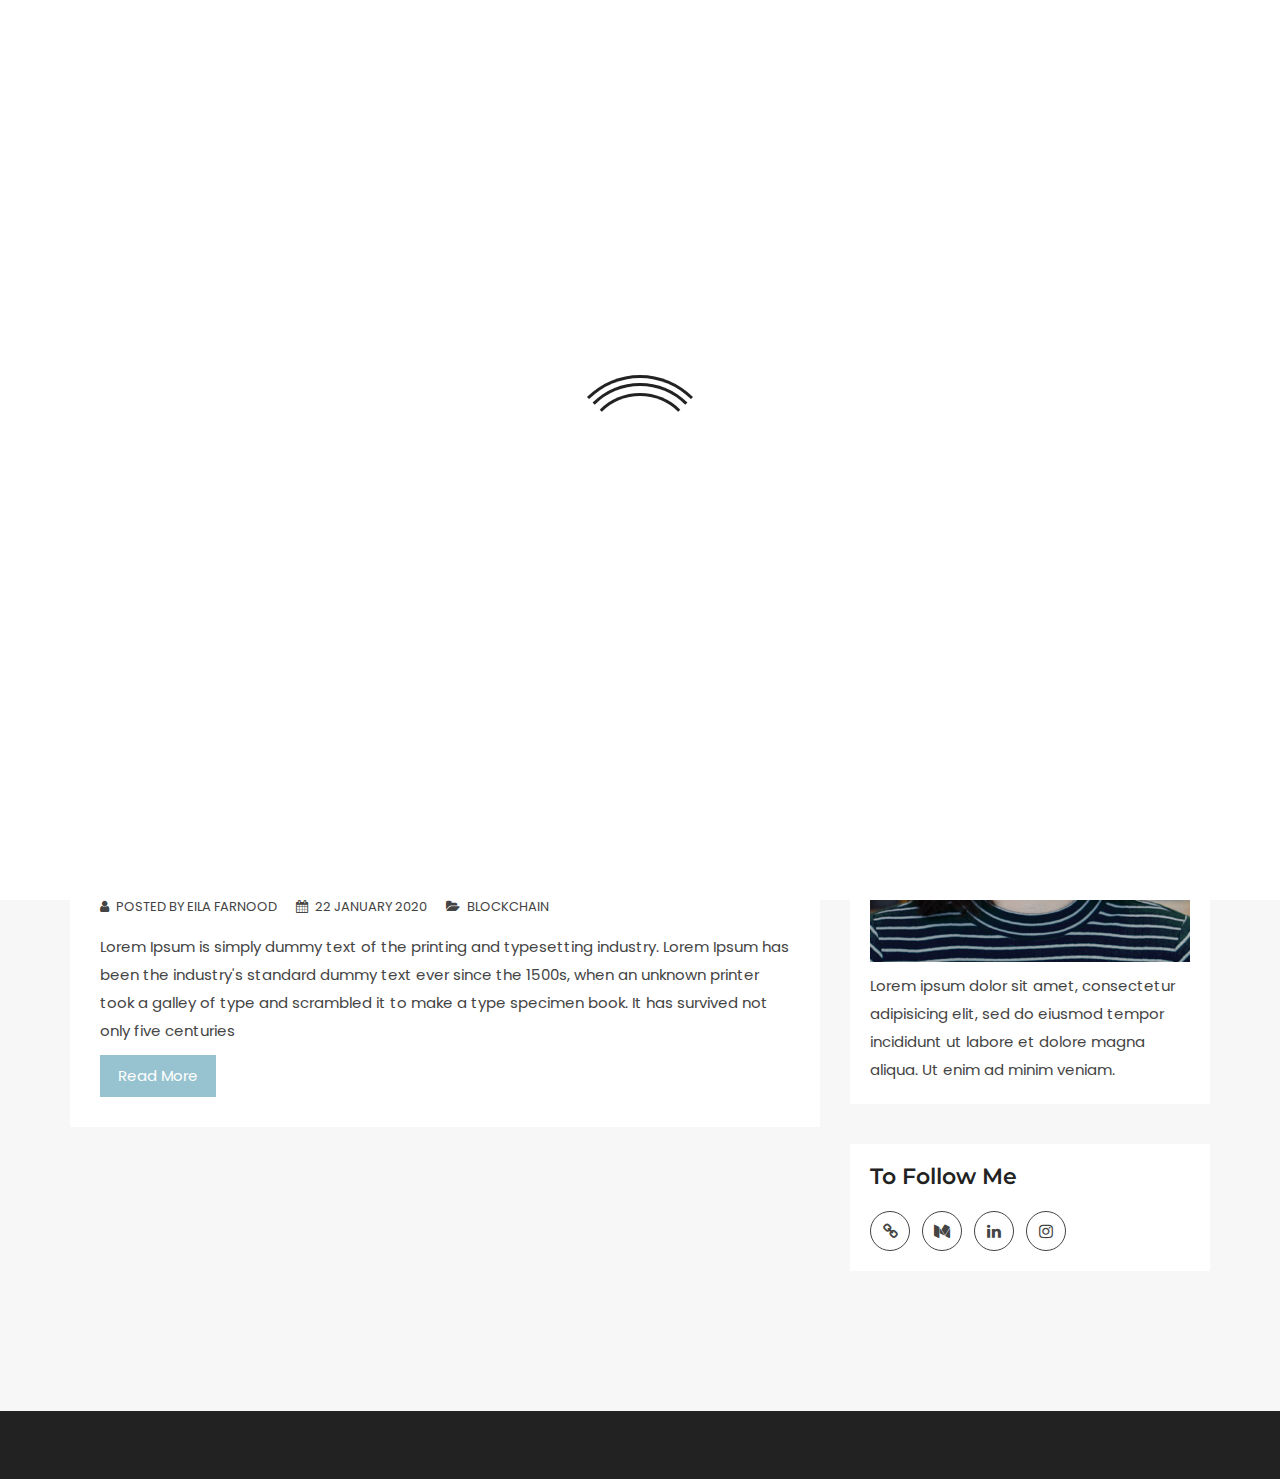
<file: blog.html>
<!DOCTYPE html>
<html lang="en">
    <head>
        <meta charset="utf-8">
        <meta http-equiv="X-UA-Compatible" content="IE=edge">
        <meta name="viewport" content="width=device-width, initial-scale=1">
        <meta name="description" content="alex is a Personal Portfolio Template">
        <meta name="keywords" content="mhbthemes, resume, cv, portfolio, personal, developer, designer,personal resume, onepage, clean, modern">
        <meta name="author" content="Alex Smith">

        <title>Alex - Personal Portfolio Template</title>
        
        <!-- Favicon -->
        <link rel="shortcut icon" href="assets/img/favicon.png" type="image/png">

        <!--== bootstrap ==-->
        <link href="assets/css/bootstrap.min.css" rel="stylesheet">
        
        <!--== font-awesome ==-->
        <link href="assets/css/font-awesome.min.css" rel="stylesheet">
        
        <!--== animate css ==-->
        <link href="assets/css/animate.min.css" rel="stylesheet">

        <!--== style css ==-->
        <link href="style.css" rel="stylesheet">
        
        <!--== responsive css ==-->
        <link href="assets/css/responsive.css" rel="stylesheet">
        
        <!--== theme color css ==-->
        <link href="assets/theme-color/color_1.css" rel="stylesheet">
        
        <!--== jQuery ==-->
        <script src="assets/js/jquery-2.1.4.min.js"></script>


        <!--[if lt IE 9]>
        <script src="//oss.maxcdn.com/html5shiv/3.7.2/html5shiv.min.js"></script>
        <script src="//oss.maxcdn.com/respond/1.4.2/respond.min.js"></script>
        <![endif]-->
    </head>
    <body>
        
        <!--======= PRELOADER =======-->
        <div id="loader-wrapper">
            <div id="loader"></div>
            <div class="loader-section section-left"></div>
            <div class="loader-section section-right"></div>
        </div>

        <!--===== HEADER AREA =====-->
        <header class="navbar custom-navbar navbar-fixed-top">
            <div class="container">
                <div class="row">
                    <div class="col-md-3 col-sm-3 col-xs-12">
                        <div class="logo">
                           <div class="navbar-header">
                                <button type="button" class="navbar-toggle" data-toggle="collapse" data-target=".navbar-collapse">
                                    <span class="sr-only">Toggle navigation</span>
                                    <span class="icon-bar"></span>
                                    <span class="icon-bar"></span>
                                    <span class="icon-bar"></span>
                                </button>
                            </div>
                            <a class="theme-color" href="index.html">Eila.</a> <!--== logo ==-->
                        </div>
                    </div>

                    <div class="col-md-9 col-sm-8 col-xs-12">
                       <nav class="main-menu">
                        <div class="navbar-collapse collapse">
                            <ul class="nav navbar-nav"> <!--== manin menu ==-->
                                <li><a class="smoth-scroll" href="index.html">Home</a></li>
                                <li><a class="smoth-scroll" href="index.html#about">About</a></li>
                                <li><a class="smoth-scroll" href="index.html#services">service</a></li>
                                <li><a class="smoth-scroll" href="index.html#work">work</a></li>
                                <li><a class="smoth-scroll" href="index.html#testimonial">testimonial</a></li>
                                <li><a class="smoth-scroll" href="index.html#contact">contact</a></li>
                                <li class="active"><a class="smoth-scroll" href="blog.html">blog</a></li>
                            </ul>
                        </div>
                        </nav>
                    </div>
                </div> <!--/.row-->
            </div> <!--/.container-->
        </header>
        <!--===== END HEADER AREA ======-->

         <!--===== BREADCROUMB AREA =====-->
        <div class="breadcroumb-area" style="background-image: url(assets/img/blog-bg.jpg);">
            <div class="container">
                <div class="row">
                    <div class="col-md-12">
                        <h1>Project Posts</h1>
                        <div class="breadcroumb">
                            <a href="index.html">Home </a>
                            >
                            <span class="current active"> Projects</span>
                        </div>
                    </div>
                </div>
            </div>
        </div>
        
        <!--===== BLOG POST AREA =====-->
        <div class="blog-content-area section-padding">
            <div class="container">
                <div class="row">
                    <div class="col-md-8">
                        <div class="single-post wow fadeInUp" data-wow-delay="0.4s"> <!-- single post -->
                            <div class="post-featured-content">
                                <img src="assets/img/blog/01.jpg" class="img-responsive" alt="">
                            </div>
                            <h2>Building a Voting Dapp</h2>
                            <div class="post-meta">
                               <span><i class="fa fa-user"></i> Posted By Eila Farnood</span>
                               <span><i class="fa fa-calendar"></i> 22 January 2020</span>
                               <span><i class="fa fa-folder-open"></i> blockchain</span>
                            </div>
                            <div class="entry-content">
                               <p>Lorem Ipsum is simply dummy text of the printing and typesetting industry. Lorem Ipsum has been the industry's standard dummy text ever since the 1500s, when an unknown printer took a galley of type and scrambled it to make a type specimen book. It has survived not only five centuries</p>
                               <a href="single-blog.html" class="read-more-btn">read more</a>
                            </div>
                        </div>
                       
                        <!--<div class="single-post wow fadeInUp" data-wow-delay="0.6s"> <!-- single post 
                            <div class="post-featured-content">
                                <img src="assets/img/blog/02.jpg" class="img-responsive" alt="">
                            </div>
                            <h2>How to creat your own website</h2>
                            <div class="post-meta">
                               <span><i class="fa fa-user"></i> Posted By Admin</span>
                               <span><i class="fa fa-calendar"></i> 22 August 2017</span>
                               <span><i class="fa fa-folder-open"></i> web design - seo</span>
                            </div>
                            <div class="entry-content">
                               <p>Lorem Ipsum is simply dummy text of the printing and typesetting industry. Lorem Ipsum has been the industry's standard dummy text ever since the 1500s, when an unknown printer took a galley of type and scrambled it to make a type specimen book. It has survived not only five centuries</p>
                               <a href="single-blog.html" class="read-more-btn">read more</a>
                            </div>
                        </div> -->
                       
                        <!--<div class="single-post wow fadeInUp" data-wow-delay="0.8s"> <!-- single post 
                            <div class="post-featured-content">
                                <img src="assets/img/blog/03.jpg" class="img-responsive" alt="">
                            </div>
                            <h2>How to creat your own website</h2>
                            <div class="post-meta">
                               <span><i class="fa fa-user"></i> Posted By Admin</span>
                               <span><i class="fa fa-calendar"></i> 22 August 2017</span>
                               <span><i class="fa fa-folder-open"></i> web design - seo</span>
                            </div>
                            <div class="entry-content">
                               <p>Lorem Ipsum is simply dummy text of the printing and typesetting industry. Lorem Ipsum has been the industry's standard dummy text ever since the 1500s, when an unknown printer took a galley of type and scrambled it to make a type specimen book. It has survived not only five centuries</p>
                               <a href="single-blog.html" class="read-more-btn">read more</a>
                            </div>
                        </div> -->
                       
                       
                       <!-- <div class="pagination"> <!-- pagination 
                           <ul>
                               <li><a href="#"><i class="fa fa-angle-left"></i></a></li>
                               <li class="active"><a href="#">1</a></li>
                               <li><a href="#">2</a></li>
                               <li><a href="#">3</a></li>
                               <li><a href="#" aria-label="Next">
                                   <i class="fa fa-angle-right"></i>
                               </a></li>
                            </ul>
                        </div> -->
                    </div>
                    
                    <div class="col-md-4">
                        <div class="widget search"> <!-- widget single -->
                            <form class="search-form">
                                <input type="search" placeholder="Type to search here...">
                                <button type="submit"><i class="fa fa-search"></i></button>
                            </form>
                        </div>
                        <div class="widget about-me"> <!-- widget single -->
                            <h3 class="widget-title">about me</h3>
                            <img src="assets/img/author.jpg" alt="">
                            <p>Lorem ipsum dolor sit amet, consectetur adipisicing elit, sed do eiusmod tempor incididunt ut labore et dolore magna aliqua. Ut enim ad minim veniam.</p>
                        </div>
                        <div class="widget social"> <!-- widget single -->
                            <h3 class="widget-title">To follow me</h3>
                            <ul class="social-links"> <!--=== social-links ===-->
                                        <li><a href="https://tks.life/profile/eila.farnood"><i class="fa fa-link"></i></a></li>
                                        <li><a href="https://medium.com/@eila.farnood"><i class="fa fa-medium"></i></a></li>
                                        <li><a href="https://www.linkedin.com/in/eila-farnood-2bb8b3193"><i class="fa fa-linkedin"></i></a></li>
                                        <li><a href="https://www.instagram.com/eila_farnood/"><i class="fa fa-instagram"></i></a></li>
                                    </ul>
                        </div>
                        <!--<div class="widget category"> <!-- widget single 
                            <h3 class="widget-title">Categories</h3>
                            <ul>
                                <li><a href="#">Web Design <span>(5)</span></a></li>
                                <li><a href="#">Development <span>(17)</span></a></li>
                                <li><a href="#">Graphics Design  <span>(25)</span></a></li>
                                <li><a href="#">WordPress <span>(24)</span></a></li>
                                <li><a href="#">Technology <span>(8)</span></a></li>
                            </ul>
                        </div> -->
                        <!--<div class="widget tags"> <!-- widget single 
                           <h3 class="widget-title">tags</h3>
                            <ul>
                                <li><a href="#">Design</a></li>
                                <li><a href="#">Tecnology</a></li>
                                <li><a href="#">Tends</a></li>
                                <li><a href="#">html</a></li>
                                <li><a href="#">wordpress</a></li>
                                <li><a href="#">java</a></li>
                                <li><a href="#">c++</a></li>
                                <li><a href="#">jquery</a></li>
                                <li><a href="#">business</a></li>
                                <li><a href="#">jumla</a></li>
                                <li><a href="#">envato</a></li>
                            </ul>
                        </div> -->
                    </div>
                </div> <!--/.row-->
            </div> <!--/.container-->
        </div>
         <!--===== END BLOG POST AREA =====-->
     
         <!--====== FOOTER AREA ======-->
        <footer class="footer">
            <div class="container">
                <div class="row wow zoomIn" data-wow-delay="0.4s">
                    <div class="col-md-12 text-center">
                        <p>&copy;2017 <strong>Alex Smith</strong>. All Rights Reserved</p>
                    </div>
                </div>
            </div>
        </footer>
        <!--====== END FOOTER AREA ======-->


        <!--== plugins js ==-->
        <script src="assets/js/plugins.js"></script>
        
        <!--== typed js ==-->
        <script src="assets/js/typed.js"></script>
        
        <!--== stellar js ==-->
        <script src="assets/js/jquery.stellar.min.js"></script>
        
        <!--== counterup js ==-->
        <script src="assets/js/jquery.counterup.min.js"></script>
        
        <!--== waypoints js ==-->
        <script src="assets/js/jquery.waypoints.min.js"></script>
        
        <!--== wow js ==-->
        <script src="assets/js/wow.min.js"></script>
        
         <!--== validator js ==-->
        <script src="assets/js/validator.min.js"></script>
        
         <!--== mixitup js ==-->
        <script src="assets/js/jquery.mixitup.js"></script>
        
         <!--== contact js ==-->
        <script src="assets/js/contact.js"></script>
        
         <!--== main js ==-->
        <script src="assets/js/main.js"></script>
    </body>
</html>
</file>
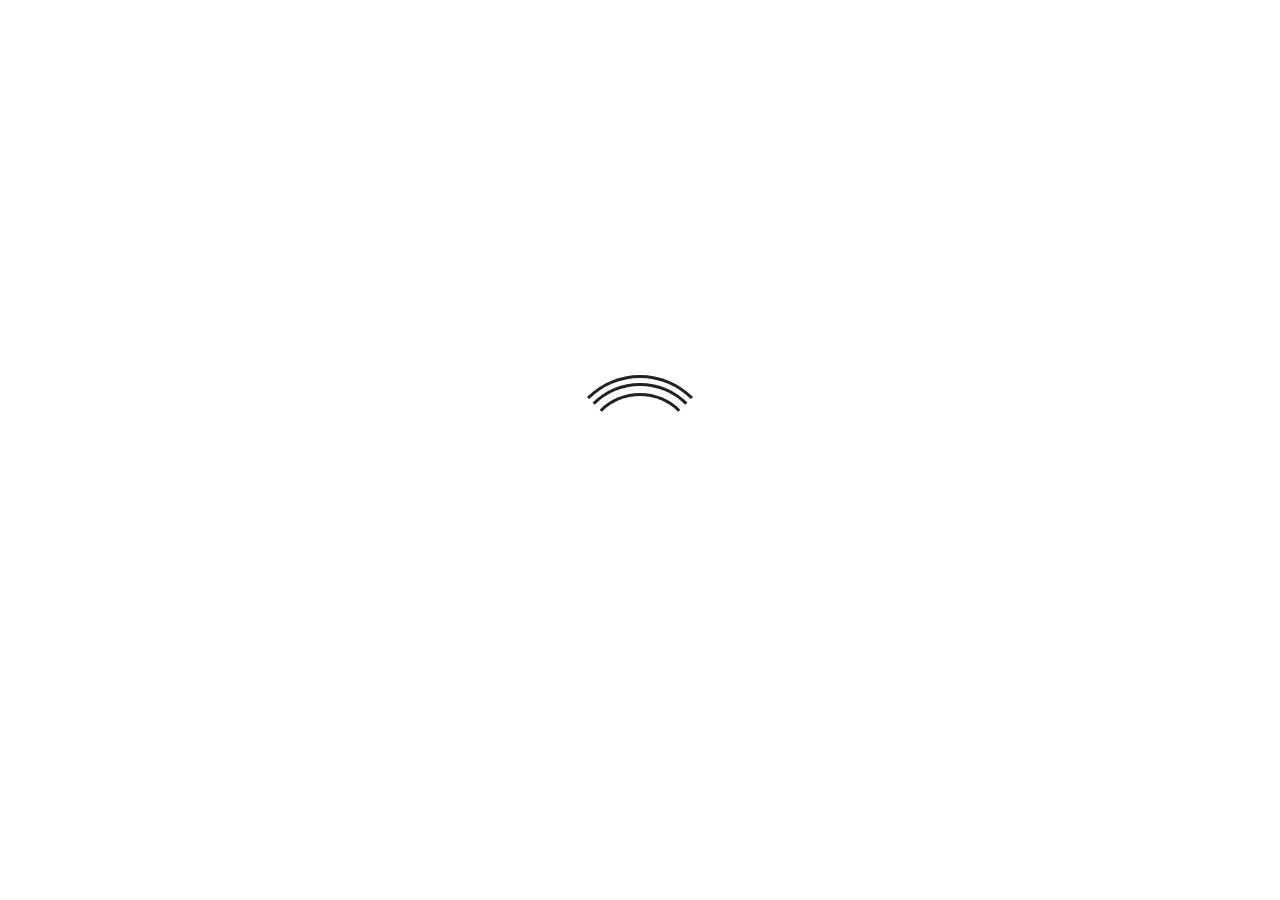
<file: math.html>
<!DOCTYPE html>
<html lang="en">
    <head>
        <meta charset="utf-8">
        <meta http-equiv="X-UA-Compatible" content="IE=edge">
        <meta name="viewport" content="width=device-width, initial-scale=1">
        <meta name="description" content="alex is a Personal Portfolio Template">
        <meta name="keywords" content="mhbthemes, resume, cv, portfolio, personal, developer, designer,personal resume, onepage, clean, modern">
        <meta name="author" content="Alex Smith">

        <title>Eila Farnood</title>
        
        <!-- Favicon -->
        <link rel="shortcut icon" href="assets/img/favicon.png" type="image/png">

        <!--== bootstrap ==-->
        <link href="assets/css/bootstrap.min.css" rel="stylesheet">
        
        <!--== font-awesome ==-->
        <link href="assets/css/font-awesome.min.css" rel="stylesheet">
        
        <!--== magnific-popup ==-->
        <link href="assets/css/magnific-popup.css" rel="stylesheet">
        
        <!--== owl carousel ==-->
        <link href="assets/css/owl.carousel.css" rel="stylesheet">
        
        <!--== animate css ==-->
        <link href="assets/css/animate.min.css" rel="stylesheet">

        <!--== style css ==-->
        <link href="style.css" rel="stylesheet">
        
        <!--== responsive css ==-->
        <link href="assets/css/responsive.css" rel="stylesheet">
        
        <!--== theme color css ==-->
        <link href="assets/theme-color/color_1.css" rel="stylesheet">
        
        <!--== jQuery ==-->
        <script src="assets/js/jquery-2.1.4.min.js"></script>


        <!--[if lt IE 9]>
        <script src="//oss.maxcdn.com/html5shiv/3.7.2/html5shiv.min.js"></script>
        <script src="//oss.maxcdn.com/respond/1.4.2/respond.min.js"></script>
        <![endif]-->
    </head>
    <body>
        
        <!--======= PRELOADER =======-->
        <div id="loader-wrapper">
            <div id="loader"></div>
            <div class="loader-section section-left"></div>
            <div class="loader-section section-right"></div>
        </div>

        <!--===== HEADER AREA =====-->
        <header class="navbar custom-navbar navbar-fixed-top">
            <div class="container">
                <div class="row">
                    <div class="col-md-3 col-sm-3 col-xs-12">
                        <div class="logo">
                           <div class="navbar-header">
                                <button type="button" class="navbar-toggle" data-toggle="collapse" data-target=".navbar-collapse">
                                    <span class="sr-only">Toggle navigation</span>
                                    <span class="icon-bar"></span>
                                    <span class="icon-bar"></span>
                                    <span class="icon-bar"></span>
                                </button>
                            </div>
                            <a class="theme-color" href="index.html">Eila.</a> <!--== logo ==-->
                        </div>
                    </div>

                    <div class="col-md-9 col-sm-8 col-xs-12">
                       <nav class="main-menu">
                        <div class="navbar-collapse collapse">
                            <ul class="nav navbar-nav"> <!--== manin menu ==-->
                                <li class="active"><a class="smoth-scroll" href="#home">Home</a></li>
                                <li><a class="smoth-scroll" href="#about">About</a></li>
                                <li><a class="smoth-scroll" href="#services">Portfolio</a></li>
                                <li><a class="smoth-scroll" href="#work">My Work</a></li>
                                <li><a class="smoth-scroll" href="#testimonial">Highlights</a></li>
                                <li><a class="smoth-scroll" href="#contact">contact</a></li>
                                 <li><a class="smoth-scroll" href="blog.html">Mathematics</a></li>
                            </ul>
                        </div>
                        </nav>
                    </div>
                </div> <!--/.row-->
            </div> <!--/.container-->
        </header>
        <!--===== END HEADER AREA ======-->
         <!--===== BREADCROUMB AREA =====-->
        <div class="breadcroumb-area" style="background-image: url(assets/img/blog-bg.jpg);">
            <div class="container">
                <div class="row">
                    <div class="col-md-12">
                        <h1 class="theme-color"> Mathematics</h1>
                        <!--<div class="breadcroumb">
                            <a href="index.html">Home</a>
                            >
                            <a href="blog.html">Blog</a>
                            >
                            <span class="current active">Single Blog</span>
                        </div> -->
                    </div>
                </div>
            </div>
        </div>
        
        <!--======= WELCOME AREA 
        <div id="home" class="welcome-area" style="background-image: url(assets/img/main-bg.jpg); background-attachment: fixed;">
           <div class="welcome-table">
               <div class="welcome-cell">
                    <div class="container">
                        <div class="row">
                            <div class="col-md-8 col-md-offset-2">
                                <div class="welcome-text">
                                  <h1 class="theme-color">Eila Farnood</h1>
                                   <div class="element"></div>
                                    
                                </div>
                                <div class="home-arrow">
                                    <a href="#about" class="smoth-scroll"><i class="fa fa-angle-double-down"></i></a>
                                </div>
                            </div>
                       </div> <!--/.row
                    </div> <!--/.container
                </div>
            </div>
        </div>
        <!--===== END WELCOME AREA =====-->
        
       <!-- TIMELINE ==-->
        
        
       <!--===== STAT AREA ======-->    
        <!-- <div class="stat-area section-padding">
            <div class="container">
                <div class="row">
                    <div class="col-md-3 col-sm-6"> <!-- Single stat  
                        <div class="single-stat">
                            <div class="inner">
                                <div class="stat-icon-box">
                                    <i class="fa fa-user"></i>
                                </div>
                               <div class="stat-content">
                                    <h2 class="counter">154</h2>
                                    <h3>Happy Clients</h3>
                                </div>
                            </div>
                        </div>
                    </div>
                    <div class="col-md-3 col-sm-6"> <!-- Single stat  
                        <div class="single-stat">
                            <div class="inner">
                                <div class="stat-icon-box">
                                    <i class="fa fa-calendar"></i>
                                </div>
                               <div class="stat-content">
                                    <h2 class="counter">15</h2>
                                    <h3>YEARS OF EXPERIENCE</h3>
                                </div>
                            </div>
                        </div>
                    </div>
                    <div class="col-md-3 col-sm-6"> <!-- Single stat  
                        <div class="single-stat">
                            <div class="inner">
                                <div class="stat-icon-box">
                                    <i class="fa fa-thumbs-up"></i>
                                </div>
                               <div class="stat-content">
                                    <h2 class="counter">256</h2>
                                    <h3>Projects completed</h3>
                                </div>
                            </div>
                        </div>
                    </div>
                    <div class="col-md-3 col-sm-6"> <!-- Single stat  
                        <div class="single-stat">
                            <div class="inner">
                                <div class="stat-icon-box">
                                    <i class="fa fa-trophy"></i>
                                </div>
                               <div class="stat-content">
                                    <h2 class="counter">97</h2>
                                    <h3>Award Won</h3>
                                </div>
                            </div>
                        </div>
                    </div>
                </div> <!--/.row 
            </div> <!--/.container 
        </div>
        <!--===== END STAT AREA ======-->
    

        <!--====== FOOTER AREA ======-->
        <footer class="footer">
            <div class="container">
                <div class="row wow zoomIn" data-wow-delay="0.4s">
                    <div class="col-md-12 text-center">
                        <ul class="social-links"> <!--=== social-links ===-->
                                        <li><a href="https://tks.life/profile/eila.farnood"><i class="fa fa-link"></i></a></li>
                                        <li><a href="https://medium.com/@eila.farnood"><i class="fa fa-medium"></i></a></li>
                                        <li><a href="https://www.linkedin.com/in/eila-farnood-2bb8b3193"><i class="fa fa-linkedin"></i></a></li>
                                        <li><a href="https://www.instagram.com/eila_farnood/"><i class="fa fa-instagram"></i></a></li>
                                    </ul>
                    </div>
                </div>
            </div>
        </footer>
        <!--====== END FOOTER AREA ======-->


        <!--== plugins js ==-->
        <script src="assets/js/plugins.js"></script>
        
        <!--== typed js ==-->
        <script src="assets/js/typed.js"></script>
        
        <!--== stellar js ==-->
        <script src="assets/js/jquery.stellar.min.js"></script>
        
        <!--== counterup js ==-->
        <script src="assets/js/jquery.counterup.min.js"></script>
        
        <!--== waypoints js ==-->
        <script src="assets/js/jquery.waypoints.min.js"></script>
        
         <!--== wow js ==-->
        <script src="assets/js/wow.min.js"></script>
        
         <!--== validator js ==-->
        <script src="assets/js/validator.min.js"></script>
        
         <!--== mixitup js ==-->
        <script src="assets/js/jquery.mixitup.js"></script>
        
         <!--== contact js ==-->
        <script src="assets/js/contact.js"></script>
        
         <!--== main js ==-->
        <script src="assets/js/main.js"></script>
    </body>
</html>
</file>
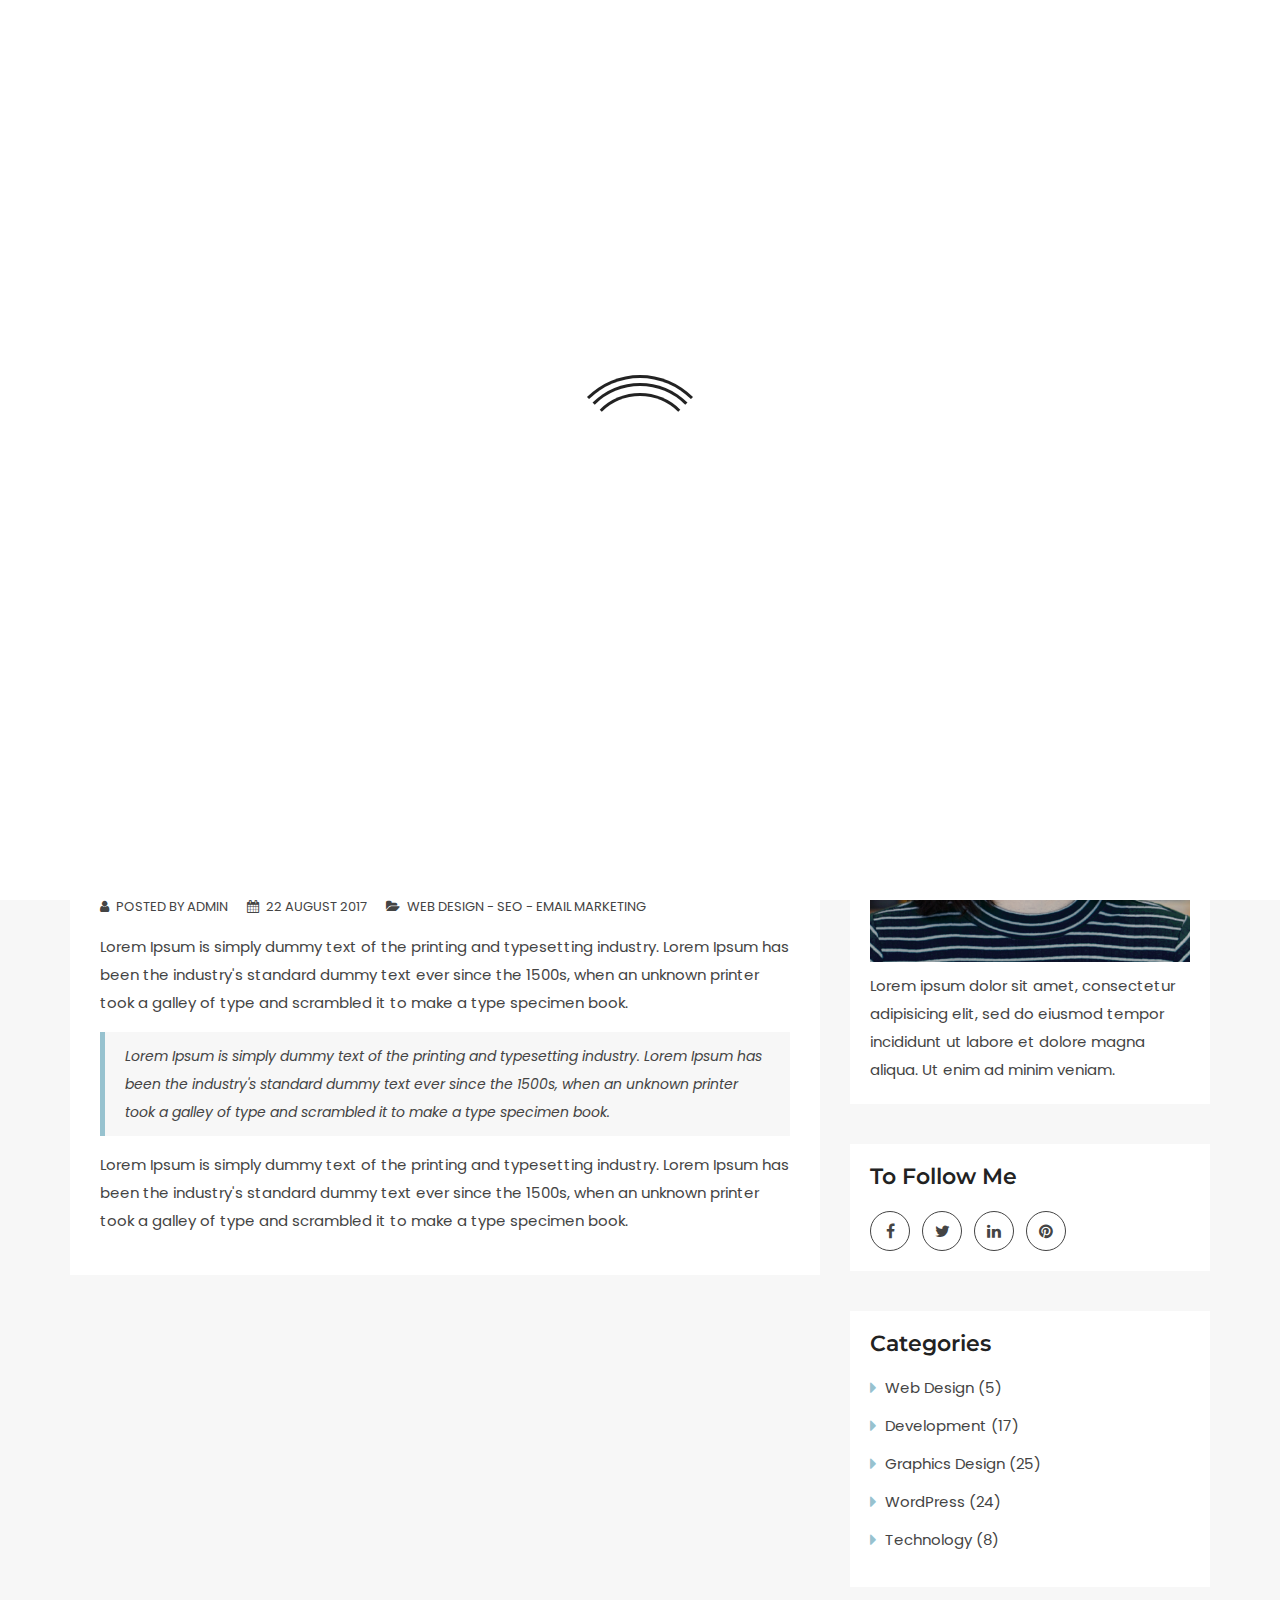
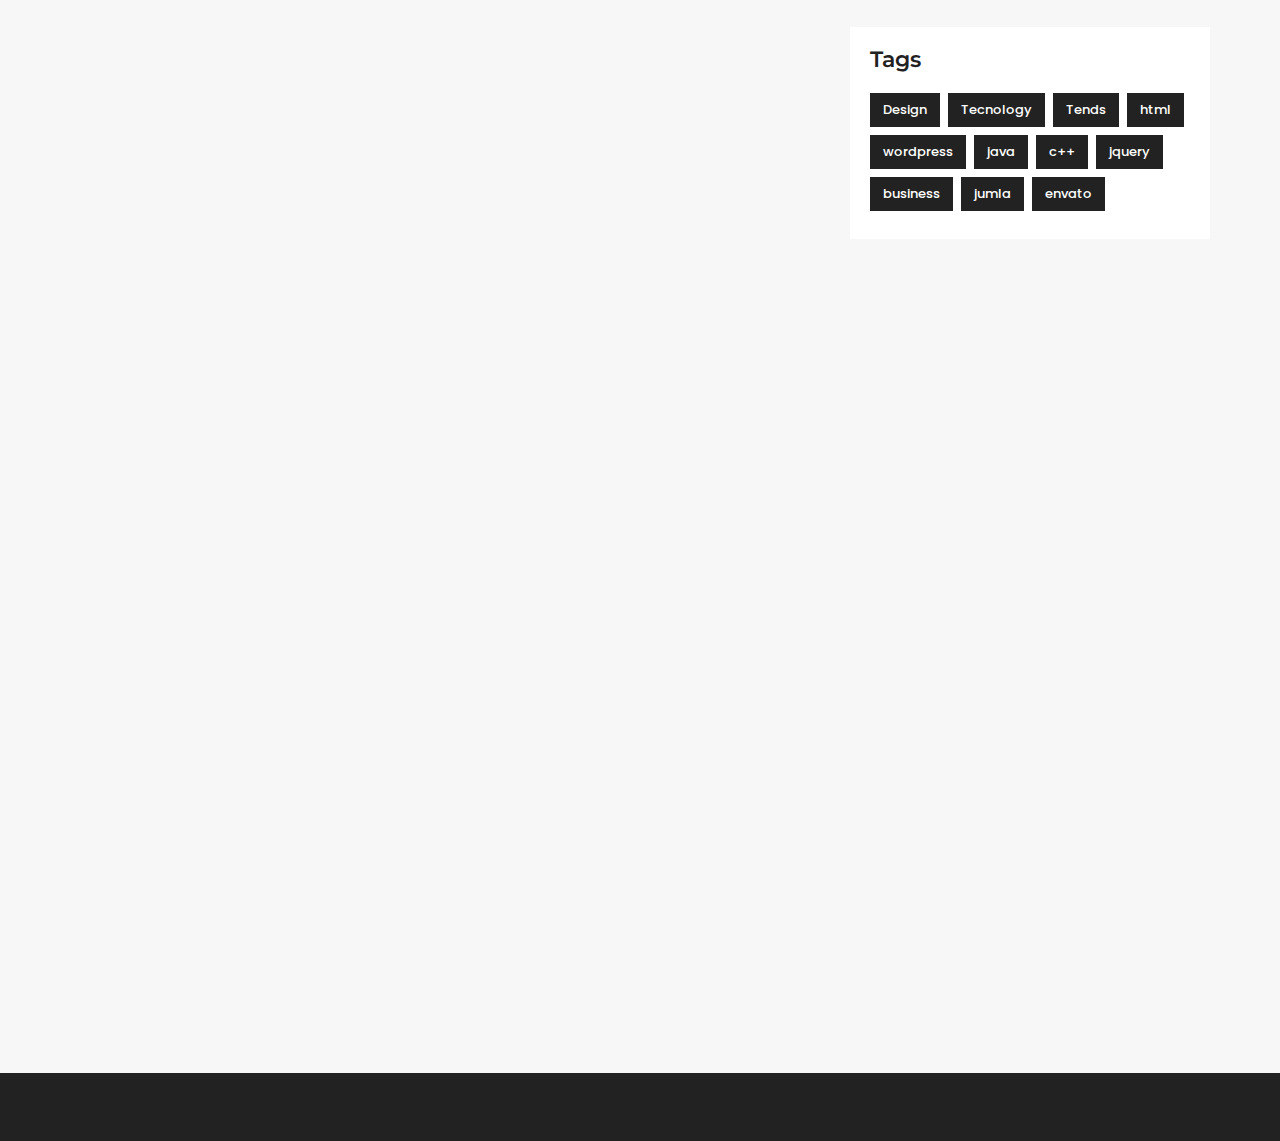
<file: single-blog.html>
<!DOCTYPE html>
<html lang="en">
    <head>
        <meta charset="utf-8">
        <meta http-equiv="X-UA-Compatible" content="IE=edge">
        <meta name="viewport" content="width=device-width, initial-scale=1">
        <meta name="description" content="alex is a Personal Portfolio Template">
        <meta name="keywords" content="mhbthemes, resume, cv, portfolio, personal, developer, designer,personal resume, onepage, clean, modern">
        <meta name="author" content="Alex Smith">

        <title>Alex - Personal Portfolio Template</title>
        
        <!-- Favicon -->
        <link rel="shortcut icon" href="assets/img/favicon.png" type="image/png">

        <!--== bootstrap ==-->
        <link href="assets/css/bootstrap.min.css" rel="stylesheet">
        
        <!--== font-awesome ==-->
        <link href="assets/css/font-awesome.min.css" rel="stylesheet">
        
        <!--== animate css ==-->
        <link href="assets/css/animate.min.css" rel="stylesheet">

        <!--== style css ==-->
        <link href="style.css" rel="stylesheet">
        
        <!--== responsive css ==-->
        <link href="assets/css/responsive.css" rel="stylesheet">
        
       <!--== theme color css ==-->
        <link href="assets/theme-color/color_1.css" rel="stylesheet">
        
        <!--== jQuery ==-->
        <script src="assets/js/jquery-2.1.4.min.js"></script>


        <!--[if lt IE 9]>
        <script src="//oss.maxcdn.com/html5shiv/3.7.2/html5shiv.min.js"></script>
        <script src="//oss.maxcdn.com/respond/1.4.2/respond.min.js"></script>
        <![endif]-->
    </head>
    <body>
        
        <!--======= PRELOADER =======-->
        <div id="loader-wrapper">
            <div id="loader"></div>
            <div class="loader-section section-left"></div>
            <div class="loader-section section-right"></div>
        </div>

        <!--===== HEADER AREA =====-->
        <header class="navbar custom-navbar navbar-fixed-top">
            <div class="container">
                <div class="row">
                    <div class="col-md-3 col-sm-3 col-xs-12">
                        <div class="logo">
                           <div class="navbar-header">
                                <button type="button" class="navbar-toggle" data-toggle="collapse" data-target=".navbar-collapse">
                                    <span class="sr-only">Toggle navigation</span>
                                    <span class="icon-bar"></span>
                                    <span class="icon-bar"></span>
                                    <span class="icon-bar"></span>
                                </button>
                            </div>
                            <a class="theme-color" href="index.html">Alex.</a> <!--== logo ==-->
                        </div>
                    </div>

                    <div class="col-md-9 col-sm-8 col-xs-12">
                       <nav class="main-menu">
                        <div class="navbar-collapse collapse">
                            <ul class="nav navbar-nav"> <!--== manin menu ==-->
                                <li><a class="smoth-scroll" href="#home">Home</a></li>
                                <li><a class="smoth-scroll" href="#about">About</a></li>
                                <li><a class="smoth-scroll" href="#services">service</a></li>
                                <li><a class="smoth-scroll" href="#work">work</a></li>
                                <li><a class="smoth-scroll" href="#testimonial">testimonial</a></li>
                                <li><a class="smoth-scroll" href="#contact">contact</a></li>
                                <li class="active"><a class="smoth-scroll" href="blog.html">blog</a></li>
                            </ul>
                        </div>
                        </nav>
                    </div>
                </div> <!--/.row-->
            </div> <!--/.container-->
        </header>
        <!--===== END HEADER AREA ======-->

         <!--===== BREADCROUMB AREA =====-->
        <div class="breadcroumb-area" style="background-image: url(assets/img/blog-bg.jpg);">
            <div class="container">
                <div class="row">
                    <div class="col-md-12">
                        <h1>Single Blog</h1>
                        <div class="breadcroumb">
                            <a href="index.html">Home</a>
                            >
                            <a href="blog.html">Blog</a>
                            >
                            <span class="current active">Single Blog</span>
                        </div>
                    </div>
                </div>
            </div>
        </div>
        
        <!--===== SINGLE POST AREA =====-->
        <div class="single-blog-area section-padding">
           <div class="container">
               <div class="row">
                   <div class="col-md-8">
                       <div class="single-post-details wow fadeInUp" data-wow-delay="0.4s">
                           <div class="post-featured-content">
                                <img src="assets/img/blog/01.jpg" class="img-responsive" alt="">
                            </div>
                           <h2>How to creat your own website</h2>
                            <div class="post-meta">
                               <span><i class="fa fa-user"></i> Posted By Admin</span>
                               <span><i class="fa fa-calendar"></i> 22 August 2017</span>
                               <span><i class="fa fa-folder-open"></i> web design - seo - email marketing</span>
                            </div>
                           <div class="entry-content">
                               <p>Lorem Ipsum is simply dummy text of the printing and typesetting industry. Lorem Ipsum has been the industry's standard dummy text ever since the 1500s, when an unknown printer took a galley of type and scrambled it to make a type specimen book.</p>
                            <blockquote>Lorem Ipsum is simply dummy text of the printing and typesetting industry. Lorem Ipsum has been the industry's standard dummy text ever since the 1500s, when an unknown printer took a galley of type and scrambled it to make a type specimen book.</blockquote>
                             <p>Lorem Ipsum is simply dummy text of the printing and typesetting industry. Lorem Ipsum has been the industry's standard dummy text ever since the 1500s, when an unknown printer took a galley of type and scrambled it to make a type specimen book.</p>
                           </div>
                       </div>
                       
                       <div class="comments-area"> <!-- comments area -->
                           <div class="comment-list-area wow fadeInUp" data-wow-delay="0.6s">
                               <h3 class="comment-title">2 Comments on this post</h3>
                                <ul class="comment-list">
                                   <li class="comment-item">
                                       <div class="row">
                                           <div class="col-md-2 col-sm-2">
                                               <img src="assets/img/comment-author.jpg" alt="">
                                           </div>
                                           <div class="col-md-10 col-sm-10">
                                               <div class="comment-metadata">
                                                   <h5>David Ramon</h5>
                                                   <p>27 January 2017</p>
                                               </div>
                                               <div class="comment-content">
                                                   <p>Duis autem vel eum iriure dolor in hendrerit in vulputate velit esse molestie consequat, velfacilisis at vero eros et accumsan et iusto odio dignissim.</p>
                                               </div>
                                               <a href="#" class="comment-reply-link">REPLY</a>
                                           </div>
                                       </div>
                                       <div class="row replay-area">
                                           <div class="col-md-2 col-sm-2">
                                               <img src="assets/img/comment-author.jpg" alt="">
                                           </div>
                                           <div class="col-md-10 col-sm-10">
                                               <div class="comment-metadata">
                                                   <h5>David Ramon</h5>
                                                   <p>27 January 2017</p>
                                               </div>
                                               <div class="comment-content">
                                                   <p>Duis autem vel eum iriure dolor in hendrerit in vulputate velit esse molestie consequat, velfacilisis at vero eros et accumsan et iusto odio dignissim.</p>
                                               </div>
                                               <a href="#" class="comment-reply-link">REPLY</a>
                                           </div>
                                       </div>
                                   </li>
                                   <li class="comment-item">
                                       <div class="row">
                                           <div class="col-md-2 col-sm-2">
                                               <img src="assets/img/comment-author.jpg" alt="">
                                           </div>
                                           <div class="col-md-10 col-sm-10">
                                               <div class="comment-metadata">
                                                   <h5>David Ramon</h5>
                                                   <p>22 August 2016</p>
                                               </div>
                                               <div class="comment-content">
                                                   <p>Duis autem vel eum iriure dolor in hendrerit in vulputate velit esse molestie consequat, velfacilisis at vero eros et accumsan et iusto odio dignissim.</p>
                                               </div>
                                               <a href="#" class="comment-reply-link">REPLY</a>
                                           </div>
                                       </div>
                                   </li>
                                </ul>
                            </div>
                           <div class="comment-form-wrap wow fadeInUp" data-wow-delay="0.8s"> <!-- comments form area -->
                               <h3 class="comment-form-title">Leave a comment</h3>
                               <form method="post">
                                    <div class="messages"></div>
                                    <div class="controls">
                                        <div class="row">
                                            <div class="col-md-6">
                                                <div class="form-group">
                                                    <input id="form_name" type="text" name="name" class="form-control" placeholder="Name*" required="required" data-error="Name is required.">
                                                    <div class="help-block with-errors"></div>
                                                </div>
                                            </div>
                                            <div class="col-md-6">
                                                <div class="form-group">
                                                    <input id="form_email" type="email" name="email" class="form-control" placeholder="Email*" required="required" data-error="Valid email is required.">
                                                    <div class="help-block with-errors"></div>
                                                </div>
                                            </div>
                                         </div>
                                        <div class="row">
                                            <div class="col-md-12">
                                                <div class="form-group">
                                                    <textarea id="form_message" name="message" class="form-control" placeholder="Message*" rows="7" required="required" data-error="Please,leave us a message."></textarea>
                                                    <div class="help-block with-errors"></div>
                                                </div>
                                            </div>
                                            <div class="col-md-12">
                                                <button class="btn-comment">Submit Comment</button>
                                            </div>
                                        </div>
                                    </div>
                                </form>
                           </div>
                       </div>
                   </div>
                   
                    <div class="col-md-4">
                        <div class="widget search"> <!-- widget single -->
                            <form class="search-form">
                                <input type="search" placeholder="Type to search here...">
                                <button type="submit"><i class="fa fa-search"></i></button>
                            </form>
                        </div>
                        <div class="widget about-me"> <!-- widget single -->
                            <h3 class="widget-title">about me</h3>
                            <img src="assets/img/author.jpg" alt="">
                            <p>Lorem ipsum dolor sit amet, consectetur adipisicing elit, sed do eiusmod tempor incididunt ut labore et dolore magna aliqua. Ut enim ad minim veniam.</p>
                        </div>
                        <div class="widget social"> <!-- widget single -->
                            <h3 class="widget-title">To follow me</h3>
                            <ul class="social-links"> <!--=== social-links ===-->
                                <li><a href="#"><i class="fa fa-facebook"></i></a></li>
                                <li><a href="#"><i class="fa fa-twitter"></i></a></li>
                                <li><a href="#"><i class="fa fa-linkedin"></i></a></li>
                                <li><a href="#"><i class="fa fa-pinterest"></i></a></li>
                            </ul>
                        </div>
                        <div class="widget category"> <!-- widget single -->
                            <h3 class="widget-title">Categories</h3>
                            <ul>
                                <li><a href="#">Web Design <span>(5)</span></a></li>
                                <li><a href="#">Development <span>(17)</span></a></li>
                                <li><a href="#">Graphics Design  <span>(25)</span></a></li>
                                <li><a href="#">WordPress <span>(24)</span></a></li>
                                <li><a href="#">Technology <span>(8)</span></a></li>
                            </ul>
                        </div>
                        <div class="widget tags"> <!-- widget single -->
                           <h3 class="widget-title">tags</h3>
                            <ul>
                                <li><a href="#">Design</a></li>
                                <li><a href="#">Tecnology</a></li>
                                <li><a href="#">Tends</a></li>
                                <li><a href="#">html</a></li>
                                <li><a href="#">wordpress</a></li>
                                <li><a href="#">java</a></li>
                                <li><a href="#">c++</a></li>
                                <li><a href="#">jquery</a></li>
                                <li><a href="#">business</a></li>
                                <li><a href="#">jumla</a></li>
                                <li><a href="#">envato</a></li>
                            </ul>
                        </div>
                    </div>
                </div> <!--/.row-->
            </div> <!--/.container-->
        </div>
         <!--===== END BLOG POST AREA =====-->
     
        <!--====== FOOTER AREA ======-->
        <footer class="footer">
            <div class="container">
                <div class="row wow zoomIn" data-wow-delay="0.4s">
                    <div class="col-md-12 text-center">
                        <p>&copy;2017 <strong>Alex Smith</strong>. All Rights Reserved</p>
                    </div>
                </div>
            </div>
        </footer>
        <!--====== END FOOTER AREA ======-->


        <!--== plugins js ==-->
        <script src="assets/js/plugins.js"></script>
        
        <!--== typed js ==-->
        <script src="assets/js/typed.js"></script>
        
        <!--== stellar js ==-->
        <script src="assets/js/jquery.stellar.min.js"></script>
        
        <!--== counterup js ==-->
        <script src="assets/js/jquery.counterup.min.js"></script>
        
        <!--== waypoints js ==-->
        <script src="assets/js/jquery.waypoints.min.js"></script>
        
         <!--== wow js ==-->
        <script src="assets/js/wow.min.js"></script>
        
         <!--== validator js ==-->
        <script src="assets/js/validator.min.js"></script>
        
         <!--== mixitup js ==-->
        <script src="assets/js/jquery.mixitup.js"></script>
        
         <!--== contact js ==-->
        <script src="assets/js/contact.js"></script>
        
         <!--== main js ==-->
        <script src="assets/js/main.js"></script>
    </body>
</html>
</file>
<file: style.css>
/*************************************

Template Name: Alex - Personal Portfolio Template
Author: mhbthemes
Version: 1.0
Design and Developed by: mhbthemes

NOTE: This is main stylesheet of the template.

****************************************/
 /*================================================
            Table of contents  
==================================================
 
0. BASE CSS
1. PRELOADER
2. SECTION TITLE AND SECTION PADDING
3. HEADER AREA
4. WELCOME AREA
5. ABOUT AREA
6. SERVICES AREA
7. WORK AREA
8. STAT AREA
9. TESTIMONIAL AREA 
10. CTA AREA 
11. CONTACT INFO AREA
12. BLOG AND SINGLE BLOG PAGE
13. FOOTER AREA

/*====================================================
            End table content 
===================================================*/

@import url('https://fonts.googleapis.com/css?family=Montserrat:300,300i,400,400i,500,500i,600,600i,700,700i,800,800i,900,900i|Poppins:300,300i,400,400i,500,500i,600,600i,700,700i,800,800i,900,900i');

 /*================================================
             0 BASE CSS
==================================================*/
body {
     font-family: 'Poppins', sans-serif;
     color: #444;
     font-weight: 400;
     line-height: 28px;
     font-size: 15px;
 }
h1, h2, h3, h4, h5, h6 {
    font-family: 'Montserrat', sans-serif;
    margin: 0 0 15px;
    font-weight: 700;
    color: #222;
    line-height: 1.2;
}
 a:focus {
     outline: 0 solid
 }
 img {
     max-width: 100%;
     height: auto;
 }
a{
    transition: 0.4s
}
 html,
 body {
     height: 100%
 }
 a:hover {
     text-decoration: none
 }
 /* Remove Chrome Input Field's Unwanted Yellow Background Color */
 
 input:-webkit-autofill,
 input:-webkit-autofill:hover,
 input:-webkit-autofill:focus {
     -webkit-box-shadow: 0 0 0px 1000px white inset !important;
 }

 /*================================================
             1 PRELOADER
==================================================*/
 
 #loader-wrapper {
     position: fixed;
     top: 0;
     left: 0;
     width: 100%;
     height: 100%;
     z-index: 9999999;
     overflow: hidden;
}
 .no-js #loader-wrapper {
     display: none;
}
 #loader {
     display: block;
     position: relative;
     left: 50%;
     top: 50%;
     width: 150px;
     height: 150px;
     margin: -75px 0 0 -75px;
     border-radius: 50%;
     border: 3px solid transparent;
     border-top-color: #222;
     -webkit-animation: spin 1.7s linear infinite;
     animation: spin 1.7s linear infinite;
     z-index: 11;
}
 #loader:before {
     content: "";
     position: absolute;
     top: 5px;
     left: 5px;
     right: 5px;
     bottom: 5px;
     border-radius: 50%;
     border: 3px solid transparent;
     border-top-color: #222;
     -webkit-animation: spin-reverse .6s linear infinite;
     animation: spin-reverse .6s linear infinite;
}
 #loader:after {
     content: "";
     position: absolute;
     top: 15px;
     left: 15px;
     right: 15px;
     bottom: 15px;
     border-radius: 50%;
     border: 3px solid transparent;
     border-top-color: #222;
     -webkit-animation: spin 1s linear infinite;
     animation: spin 1s linear infinite;
}
 @-webkit-keyframes spin {
     0% {
         -webkit-transform: rotate(0deg);
    }
     100% {
         -webkit-transform: rotate(360deg);
    }
}
 @keyframes spin {
     0% {
         -webkit-transform: rotate(0deg);
         transform: rotate(0deg);
    }
     100% {
         -webkit-transform: rotate(360deg);
         transform: rotate(360deg);
    }
}
 @-webkit-keyframes spin-reverse {
     0% {
         -webkit-transform: rotate(0deg);
    }
     100% {
         -webkit-transform: rotate(-360deg);
    }
}
 @keyframes spin-reverse {
     0% {
         -webkit-transform: rotate(0deg);
         transform: rotate(0deg);
    }
     100% {
         -webkit-transform: rotate(-360deg);
         transform: rotate(-360deg);
    }
}
 #loader-wrapper .loader-section {
     background-color: #fff;
     position: fixed;
     top: 0;
     width: 51%;
     height: 100%;
     z-index: 10;
}
 #loader-wrapper .loader-section.section-left {
     left: 0;
}
 #loader-wrapper .loader-section.section-right {
     right: 0;
}
/* Loaded styles */
 .loaded #loader-wrapper .loader-section.section-left {
     -webkit-transform: translateX(-100%);
     transform: translateX(-100%);
     -webkit-transition: all 0.7s 0.3s cubic-bezier(0.645, 0.045, 0.355, 1);
     transition: all 0.7s 0.3s cubic-bezier(0.645, 0.045, 0.355, 1);
}
 .loaded #loader-wrapper .loader-section.section-right {
     -webkit-transform: translateX(100%);
     transform: translateX(100%);
     -webkit-transition: all 0.7s 0.3s cubic-bezier(0.645, 0.045, 0.355, 1);
     transition: all 0.7s 0.3s cubic-bezier(0.645, 0.045, 0.355, 1);
}
 .loaded #loader {
     opacity: 0;
     -webkit-transition: all 0.3s ease-out;
     transition: all 0.3s ease-out;
}
 .loaded #loader-wrapper {
     visibility: hidden;
     -webkit-transform: translateY(-100%);
     transform: translateY(-100%);
     -webkit-transition: all 0.3s 1s ease-out;
     transition: all 0.3s 1s ease-out;
}

 /*================================================
     2 SECTION TITLE AND SECTION PADDING
==================================================*/
 
 .section-title {
     margin-bottom: 65px;
     text-align: center;
 }
 .section-title h2 {
     font-size: 45px;
     margin-bottom: 5px;
     letter-spacing: 2px;
     font-weight: 900;
 }
 .section-title p {
     font-size: 14px;
     margin: 0;
 }
 .section-padding {
     padding: 100px 0;
 }
 /*================================================
        3 HEADER AREA
==================================================*/
 
 .custom-navbar {
     border-width: 0;
     background: transparent;
     -webkit-transition: all 0.4s ease-in-out;
     transition: all 0.4s ease-in-out;
 }
 .logo a {
    font-family: 'Montserrat', sans-serif;
	color: #fff;
	display: inline-block;
	font-size: 32px;
	font-weight: 800;
	letter-spacing: 3px;
	margin-top: 21px;
	text-transform: uppercase;
	-webkit-transition: all 0.4s ease-in-out 0s;
	transition: all 0.4s ease-in-out 0s;
	line-height: 40px;
}
 .logo a:focus {
     text-decoration: none;
 }
 .main-menu {
     text-transform: uppercase;
 }
 .main-menu ul.navbar-nav {
     float: right;
 }
 .main-menu ul.nav.navbar-nav li.active {
     position: relative;
 }
 .main-menu ul.navbar-nav li a {
     color: #fff;
     font-weight: 500;
     font-size: 12px;
     padding: 30px 13px;
     -webkit-transition: all 0.4s ease-in-out;
     transition: all 0.4s ease-in-out;
     position: relative;
 }
 .main-menu ul.navbar-nav li a:focus,  .main-menu ul.navbar-nav li a:hover {
     background: none;
 }
 .custom-navbar.top-nav-collapse .logo a {
     margin-top: 15px;
 }
 .custom-navbar.top-nav-collapse .main-menu ul.navbar-nav li a {
     color: #444;
     padding: 25px 13px;
 }
.logo a span {
     display: inline-block;
     font-size: 28px;
     padding: 9px 5px 8px 7px;
 }
 .custom-navbar.top-nav-collapse {
     background: #fff;
     box-shadow: 0 0 10px #222;
     border-width: 0;
 }
 .custom-navbar.top-nav-collapse .main-menu ul.navbar-nav li.active a:after {
     opacity: 1;
     -ms-filter: "progid:DXImageTransform.Microsoft.Alpha(Opacity=100)";
 }
 /*================================================
        4 WELCOME AREA
==================================================*/
 
 .welcome-area {
     background-size: cover;
     background-position: center center;
     z-index: 1;
     position: relative;
     height: 100%;
 }
 .welcome-area:after,
 .quotes-area:after {
     position: absolute;
     content: "";
     top: 0;
     left: 0;
     width: 100%;
     height: 100%;
     background: #000;
     opacity: .6;
     -ms-filter: "progid:DXImageTransform.Microsoft.Alpha(Opacity=70)";
     z-index: -1;
 }
 .welcome-table {
     display: table;
     width: 100%;
     height: 100%;
     text-align: center;
 }
 .welcome-cell {
     display: table-cell;
     vertical-align: middle;
 }
 .welcome-text h1 {
     text-transform: capitalize;
     font-size: 85px;
     font-weight: 900;
     margin-bottom: 10px;
 }
 .typed-cursor,
 .element {
     display: inline;
     font-weight: 300;
     font-size: 28px;
     color: #fff;
 }
 .welcome-area .home-arrow {
     text-align: center;
     position: absolute;
     bottom: -210px;
     left: 50%;
     -webkit-transform: translate(-50%, -50%);
     transform: translate(-50%, -50%);
 }
 .welcome-area .home-arrow a {
     font-size: 34px;
 }
 .welcome-area .home-arrow .fa {
     display: inline-block;
     -webkit-transform-style: preserve-3d;
     transform-style: preserve-3d;
     -webkit-animation-name: home-arrow;
     animation-name: home-arrow;
     animation-duration: 2s;
     -webkit-animation-duration: 2s;
     -webkit-animation-iteration-count: infinite;
     animation-iteration-count: infinite;
     -webkit-animation-timing-function: linear;
     animation-timing-function: linear;
 }
 @-webkit-keyframes home-arrow {
     from {
         -webkit-transform: translate3d( 0, 0px, 0);
         transform: translate3d( 0, 0px, 0);
         filter: alpha(opacity=0);
         opacity: 0;
         -ms-filter: "progid:DXImageTransform.Microsoft.Alpha(Opacity=0)";
     }
     10% {
         -webkit-transform: translate3d( 0, 5px, 0);
         transform: translate3d( 0, 5px, 0);
         filter: alpha(opacity=100);
         opacity: 1;
         -ms-filter: "progid:DXImageTransform.Microsoft.Alpha(Opacity=100)";
     }
     to {
         -webkit-transform: translate3d( 0, 30px, 0);
         transform: translate3d( 0, 30px, 0);
         filter: alpha(opacity=0);
         opacity: 0;
         -ms-filter: "progid:DXImageTransform.Microsoft.Alpha(Opacity=0)";
     }
 }

 /*================================================
        5 ABOUT AREA
==================================================*/
.about-area .nav-tabs{
    border: none;
    margin-bottom: 50px;
}
.about-area .nav-tabs li{
    width: 50%;
    text-align: center;
}
 .about-area .tab .nav-tabs li a {
     font-family: 'Montserrat', sans-serif;
     width: 60%;
     margin: 0 auto;
    background:transparent;
    border-radius:0;
    border-top: none;
    border-bottom: 2px solid #ddd;
    border-left: none;
    border-right: none;
    font-size:16px;
    color: #222;
    padding-bottom: 5px;
     font-weight: 700;
     text-transform: uppercase;
}
.tab .nav-tabs li a:hover{
    background:transparent;
}
.tab .nav-tabs li.active a:after{
    border: none;
}
.tab .tab-content{
    padding:15px;
    margin-top:0;
    border:none;
}
h4.about-heading {
     font-size: 16px;
     font-weight: 600;
    line-height: 26px;
     text-transform: uppercase;
 }
.tab-content p {
    
}
.social-links {
	padding: 0;
	margin: 30px 0 0;
	list-style: none;
}
.social-links li{
    display: inline-block;
    margin-right: 8px;
}
.social-links a {
	display: block;
	width: 40px;
    height: 40px;
    line-height: 40px;
	border: 1px solid #444;
	color: #444;
	border-radius: 50%;
	font-size: 16px;
    text-align: center;
}
.about-area .single-skill{
    margin-bottom: 32px;
}
.about-area .skill-info {
	overflow: hidden;
}
.about-area .skill-info h4 {
	text-transform: uppercase;
	font-size: 15px;
	margin-bottom: 10px;
    color: #444;
}
.about-area .progress {
	height: 8px;
	border-radius: 0px;
	box-shadow: none;
	overflow: visible;
    background-color: #ddd;
}
.about-area .progress .progress-bar {
	position: relative;
}
.about-area .progress .progress-bar span {
	font-size: 16px;
	right: 0;
	color: #fff;
	position: absolute;
	top: -17px;
	width: 40px;
	height: 40px;
	line-height: 40px;
	border-radius: 100%;
	font-size: 13px;
	font-weight: 600;
}
 /*================================================
        6 SERVICES AREA
==================================================*/
 
.services-area{
    background-color: #f7f7f7;
}
 .single-service {
     position: relative;
     overflow: hidden;
     text-align: left;
     font-size: 12px;
     font-weight: 300;
     padding: 40px 30px;
     background-color: #fff;
     margin-bottom: 30px;
     box-shadow: 0px 0px 15px 0px rgba(0, 0, 0, 0.1);
     border-radius: 5px;
     -webkit-transition: 0s.4s;
     transition: 0.4s;
 }
.single-service:hover{
    
}
 .service-img {
     height: 65px;
     width: 60px;
     background-size: contain;
     margin: 0 auto;
     background-repeat: no-repeat;
 }
 .single-service h3 {
     font-size: 18px;
     font-weight: 600;
     margin: 15px 0;
     text-transform: capitalize;
 }
 .single-service p {
     margin: 0;
 }
.single-service .service-overlay {
	width: 100%;
	height: 100%;
	position: absolute;
	left: 0;
	top: 110%;
	border-radius: 5px;
	transition: all .4s;
}
.single-service .service-overlay ul {
	width: 100%;
	height: 100%;
	padding: 30px 40px;
    margin: 0;
    list-style: none;
	border-radius: 5px;
}
.single-service .service-overlay ul li{
	font-size: 16px;
	line-height: 36px;
	color: #fff;
	font-weight: 400;
	padding: 0;
	margin: 0;
	text-transform: none;
}
.single-service .service-overlay ul li i.fa {
	margin-right: 5px;
}
 .single-service:hover .service-overlay {
	top: 0;
}
 .single-service:hover {}

 /*================================================
        7 WORK AREA
==================================================*/
.work-area{
    
}
 .work-inner .mix {
     display: none;
 }
 ul.work-list {
     list-style: outside none none;
     margin-bottom: 20px;
     padding: 0;
 }
 ul.work-list li {
     cursor: pointer;
     display: inline-block;
     padding: 5px;
     font-size: 14px;
     text-transform: uppercase;
     -webkit-transition: 0.4s;
     transition: 0.4s;
 }
ul.work-list li.active{
    
}
 .single-work {
     position: relative;
     overflow: hidden;
     margin-bottom: 30px;
 }
 .single-work img {
     -webkit-transform: scale(1.15);
     transform: scale(1.15);
     -webkit-transition: all 0.4s ease 0s;
     transition: all 0.4s ease 0s;
 }
 .single-work:hover img {
     -webkit-transform: scale(1);
     transform: scale(1);
 }
 .item-hover {
     padding: 30px;
     height: 100%;
     left: 0;
     position: absolute;
     top: 0;
     width: 100%;
     -webkit-transition: 0.4s;
     transition: 0.4s;
     z-index: 1;
     opacity: 0;
     -ms-filter: "progid:DXImageTransform.Microsoft.Alpha(Opacity=0)";
     -webkit-transition: 0.6s;
     transition: 0.6s;
 }
 .item-hover:before {
     position: absolute;
     content: "";
     width: 100%;
     height: 100%;
     top: 0;
     left: 0;
     background: #000;
     opacity: 0;
     -ms-filter: "progid:DXImageTransform.Microsoft.Alpha(Opacity=0)";
     visibility: hidden;
     z-index: -1;
     -webkit-transition: 0.4s;
     transition: 0.4s;
 }
 .single-work:hover .item-hover:before {
     opacity: 0.7;
     -ms-filter: "progid:DXImageTransform.Microsoft.Alpha(Opacity=70)";
     visibility: visible;
 }
 .single-work:hover .item-hover {
     opacity: 1;
     -ms-filter: "progid:DXImageTransform.Microsoft.Alpha(Opacity=100)";
 }
 .work-table {
     display: table;
     height: 100%;
     text-align: center;
     width: 100%;
 }
 .work-tablecell {
     display: table-cell;
     vertical-align: middle;
 }
 .single-work:hover .hover-content {} .hover-content h4,
 .hover-content p {
     color: #fff;
     margin: 0;
 }
 .hover-content h4 {
     margin-bottom: 10px;
     font-weight: 600;
     font-size: 21px;
     text-transform: capitalize;
 }
 .hover-content p {
     font-weight: 400;
     font-size: 14px;
 }
 .hover-content a {
     display: inline-block;
     font-size: 18px;
     height: 45px;
     line-height: 45px;
     color: #fff;
    margin-top: 10px;
     text-align: center;
     -webkit-transition: all 0.6s ease 0s;
     transition: all 0.6s ease 0s;
     width: 45px;
     transition: 0.6s;
     border-radius: 50%;
 }
.modal-content {
	padding: 10px 30px;
	border-radius: 0px;
}
.modal-body {
	position: relative;
	padding: 15px;
}
.modal-body h3{
    margin-top: 20px;
    margin-bottom: 10px;
}
.modal-body p{
    margin-bottom: 0;
}
.modal-body ul {
	margin-top: 25px;
}
.project-list li{
    padding: 5px 0;
    font-size: 14px;
}
.project-list label {
	color: #222;
	margin-bottom: 0;
	margin-right: 0;
	width: 120px;
    font-weight: 600;
}
.project-list li a:hover{
    color: #444;
}

 /*===============================================
	    8. STAT AREA
===============================================*/
 
 .stat-area {
     background-color: #f7f7f7;
 }
 .single-stat {
     position: relative;
	margin-top: 30px;
 }
.single-stat .inner {
	position: relative;
	padding: 50px 15px 35px;
	width: 100%;
	margin: 0 auto;
	text-align: center;
	border: 2px solid #444;
	border-radius: 0px 0px 5px 5px;
	border-top: none;
}
.single-stat .inner::after {
	content: '';
	position: absolute;
	left: 0px;
	top: 0px;
	width: 30%;
	border-bottom: 2px solid #444;
}
.single-stat .inner::before {
	content: '';
	position: absolute;
	right: 0px;
	top: 0px;
	width: 30%;
	border-bottom: 2px solid #444;
}
.stat-icon-box {
	position: absolute;
	left: 50%;
	top: -30px;
	width: 40%;
	height: 60px;
	text-align: center;
	line-height: 60px;
	font-size: 45px;
	color: #444;
	margin-left: -20%;
}
.stat-icon-box i.fa{
    margin: 0 auto;
}
 .single-stat h2 {
     font-size: 56px;
     margin-bottom: 10px;
     margin-top: 0px;
     font-weight: 900;
 }
 .single-stat h3 {
     font-size: 13px;
     font-weight: 600;
     text-transform: uppercase;
     margin: 0;
 }

 /*================================================
        9 TESTIMONIAL AREA 
==================================================*/
 
 .testimonial-area {} .single-testimonial {
     position: relative;
     background-color: #fff;
     padding: 15px 20px;
     border: 1px solid #ddd;
 }
 .t-image {
     height: 70px;
     left: 20px;
     position: absolute;
     right: 0;
     width: 70px;
 }
 .t-name {
     padding: 13px 0;
     font-size: 14px;
 }
 .t-image img {
     border-radius: 50%;
     width: 100%;
 }
 .t-author h4 {
     margin: 0;
     font-size: 16px;
     text-transform: uppercase;
 }
 .t-content {
     margin-top: 25px;
 }
 .t-author {
     padding-left: 85px;
 }
 .testimonial-area .owl-dots {
     margin-top: 35px;
     text-align: center;
 }
 .testimonial-area .owl-dots div {
     display: inline-block;
     height: 12px;
     margin-right: 7px;
     width: 12px;
     border-radius: 50%;
     background-color: transparent;
     border: 1px solid #444;
 }

/*================================================
        10 CTA AREA 
==================================================*/
.cta-area{
    background-color: #f7f7f7;
}
.cta-area h2 {
  font-size: 42px;
  font-weight: 800;
  text-transform: capitalize;
    margin-bottom: 25px;
}
.cta-area a {
    display: inline-block;
  text-transform: capitalize;
  padding: 10px 22px;
  color: #fff;
  font-size: 16px;
  font-weight: 500;
}
 /*================================================
        11 CONTACT INFO AREA
==================================================*/
 .contact-form,
 .author-adress {
 }
 .contact-form .form-group {
     margin-bottom: 15px;
     position: relative;
}
 .contact-form .form-group i.fa {
     position: absolute;
     top: 15px;
     left: 0;
     font-size: 16px;
}
 .form-control {
    padding: 12px 25px;
     font-size: 16px;
     height: auto;
     box-shadow: none !important;
     border-top: 0;
     border-left: 0;
     border-right: 0;
     border-bottom: 2px solid #666;
     border-radius: 0;
    background-color: transparent;
 }
.form-control:focus {
     border-top: none;
     border-left: none;
     border-right: none;
}
 textarea.form-control {
     resize: vertical;
     height: 130px;
 }
.btn.btn-sent{
    height: 45px;
    width: 100%;
    font-size: 16px;
    text-align: center;
    color: #fff;
    margin-top: 20px;
    text-transform: capitalize;
    transition: 0.4s;
}
 .btn.disabled,
 .btn[disabled],
 fieldset[disabled] .btn {
     box-shadow: none;
     cursor: not-allowed;
     opacity: 1;
     -ms-filter: "progid:DXImageTransform.Microsoft.Alpha(Opacity=100)";
 }
 .btn.btn-effect.disabled {
     cursor: not-allowed;
 }
.single-info {
     position: relative;
     padding: 25px 30px;
     border: 1px solid #ddd;
     margin-bottom: 15px;
}
 .info-icon {
     position: absolute;
     top: 25px;
     left: 30px;
     width: 50px;
     height: 50px;
     font-size: 18px;
     color: #fff;
     text-align: center;
     line-height: 50px;
     border-radius: 50%;
}
 .info-icon.fa{
     font-size: 20px;
}
.single-info h5{
    margin-bottom: 5px;
    text-transform: capitalize;
}
.single-info p{
    margin-bottom: 0;
}
.info-content {
	padding-left: 70px;
}

/*================================================
    12. BLOG AND SINGLE BLOG PAGE
==================================================*/

.breadcroumb-area{
    padding: 120px 0 90px;
    position: relative;
    background-size: cover;
    background-repeat: no-repeat;
    background-attachment: fixed;
    z-index: 1;
    text-align: center;
    color: #fff;
}
.breadcroumb-area:before{
    background-color: #000;
    content: "";
    height: 100%;
    left: 0;
    opacity: 0.6;
    position: absolute;
    top: 0;
    width: 100%;
    z-index: -1;
}
.breadcroumb-area h1 {
    font-size: 46px;
    color: #fff;
    text-transform: capitalize;
    font-weight: 700;
    margin-top: 0;
}
.breadcroumb {
    color: #fff;
    font-size: 16px;
}
.breadcroumb a {
    color: #fff;
}
.blog-content-area, .single-blog-area{
    background-color: #f7f7f7;
}
.widget{
    margin-bottom: 40px;
}
.widget {
  padding: 20px;
    background-color: #fff;
}
.widget.search{
  
}
.search-form {
    background-color: #f7f7f7;
    border: none;
    width: 100%;
}
.search-form input[type="search"] {
    padding: 14px;
    border: 0px solid;
    background: transparent;
    width: 80%;
}
.search-form button[type="submit"] {
	border: 0px solid;
	color: #fff;
	float: right;
	padding: 14px;
	width: calc(100% - 80%);
    transition: 0.4s;
}
.search-form button[type="submit"]:hover{
    background-color: #222;
    color: #fff;
}
.widget-title{
    font-size: 22px;
    margin-bottom: 20px;
    margin-top: 0;
    text-transform: capitalize;
    font-weight: 600;
}
.widget ul {
  list-style: outside none none;
  margin: 0;
  padding: 0;
}
.widget ul li{
    line-height: 22px;
}
.widget.about-me p {
	margin-top: 10px;
	margin-bottom: 0;
}
.widget.category ul li, .widget.tags ul li{
    margin-bottom: 8px
}
.widget.category ul{
    padding-left: 15px;
}
.widget.category li{
    position: relative;
}
.widget.category li:before{
    position: absolute;
    left: -15px;
    top: 0;
    font-family: fontawesome;
    content: "\f0da";
    font-size: 18px;
}
.widget a{
    padding-bottom: 8px;
    display: block;
    transition: 0.3s;
}
.widget.category li a, .widget.recent-post li a{
    color: #444;
}
.widget.tags li {
    display: inline-block;
}
.widget.tags a {
    background-color: #222;
    color: #fff;
    display: block;
    font-size: 13px;
    font-weight: 500;
    margin-right: 4px;
    padding: 6px 13px;
    transition: 0.4s;
}
.widget.tags a:hover{
    color: #fff;
}
.widget.recent-post span {
  display: block;
  font-size: 13px;
    color: #999;
}
.post-featured-content {
  margin: 0;
  max-height: 400px;
  overflow: hidden;
}
.single-post, .single-post-details, .comment-list-area, .comment-form-wrap {
	background-color: #fff;
    padding: 30px;
    margin-bottom: 50px;
}
.single-post h2, .single-post-details h2 {
  margin: 20px 0 5px 0;
    font-size: 24px;
    font-weight: 600;
    
}
.post-meta span {
    font-size: 13px;
    text-transform: uppercase;
    margin-right: 15px;
}
.post-meta span i.fa{
    margin-right: 4px;
}
.read-more-btn {
  color: #fff;
  display: inline-block;
  padding: 7px 18px;
    text-transform: capitalize;
}
.entry-content {
  margin-top: 12px;
}
.pagination ul {
    list-style: outside none none;
    margin: 0;
    padding: 0;
}
.pagination li {
    display: inline-block;
}
.pagination li a {
    background-color: #fff;
    color: #444;
  display: block;
  font-size: 18px;
  font-weight: 500;
  height: 35px;
  line-height: 34px;
  margin-right: 4px;
  text-align: center;
  width: 35px;
    transition: 0.3s;
}

.pagination{
    margin: 0;
}
.pagination ul li:hover a, .pagination ul li.active a{
    color: #fff;
}

.single-post-details blockquote {
  font-size: 14px;
  font-style: italic;
    background-color: #f7f7f7;
margin-top: 15px;
margin-bottom: 15px;
}

.comments-area ul.comment-list {
    list-style: outside none none;
    margin: 0;
    padding: 0;
}
.row.replay-area {
  margin-left: 120px;
  margin-top: 40px;
}
h3.comment-title {
	margin-bottom: 30px;
	font-weight: 600;
	font-size: 21px;
}
h3.comment-form-title{
    margin-bottom: 20px;
    font-weight: 600;
}
.comment-metadata h5 {
    margin-bottom: 0;
    font-weight: 600;
}
.comment-metadata p {
    color: #777;
    font-size: 12px;
}
.comment-reply-link {
    font-weight: 600;
}
.comment-item {
    border-bottom: 1px solid #ddd;
    margin-bottom: 40px;
    padding-bottom: 25px;
}
.comment-item:last-child{
    border-bottom: 0px solid;
}

.comment-form-wrap .form-control {
    background-color: #f7f7f7;
    border: none;
    border-radius: 0;
    font-size: 15px;
    box-shadow: none;
    height: 45px;
}
.comment-form-wrap .form-control:focus{
    background-color: #f7f7f7;
    border: none;
}
.comment-form-wrap textarea.form-control {
    height: 150px;
    resize: none;
}
.btn-comment {
	padding: 8px 25px;
	border: none;
	color: #fff;
	margin-top: 10px;
    transition: 0.4s;
}


 /*================================================
        13. FOOTER SECTION
==================================================*/
 
 .footer {
     background-color: #222;
     padding: 20px 0;
 }
 .footer p {
     font-size: 16px;
     color: #fff;
     margin: 0px;
 }
</file>
<file: assets/css/responsive.css>
/**********************************************

Template Name:  pixie - Personal Portfolio Template
Author: mhbthemes
Version: 1.0
Design and Developed by: mhbthemes

NOTE: This is responsive stylesheet of the template, This file contains the styling for various devices like mobile phone, tablet, laptop etc.

*************************************************/
/* Medium Layout: 1280px. */

@media only screen and (min-width: 992px) and (max-width: 1200px) {
    .about-text {
        padding: 10px 0;
    }
}
/* Tablet Layout: 768px. */

@media only screen and (min-width: 768px) and (max-width: 991px) {
    .main-menu ul.navbar-nav li a {
	padding: 30px 10px;
}
    .custom-navbar.top-nav-collapse .main-menu ul.navbar-nav li a {
	padding: 25px 10px;
}
    .welcome-area .home-arrow {
        bottom: -220px;
    }
    .welcome-text h1{
        font-size: 65px;
    }
    .typed-cursor, .element {
	   font-size: 22px;
    }
    .about-area .tab {
	   margin-top: 30px;
    }
    .single-stat {
        margin-bottom: 60px;
    }
     .contact-form {
        margin-bottom: 30px;
    }
    .pagination {
      margin-bottom: 50px;
      margin-top: 0;
    }
}
/* Mobile Layout lower than: 320px. */

@media only screen and (max-width: 767px) {
    body{
        font-size: 14px;
    }
    .section-title h2 {
        font-size: 32px;
    }
    .quotes-content h3 {
        line-height: 1.2;
        font-size: 36px;
    }
    .custom-navbar {
        padding: 12px 0;
        -webkit-transition: all 0.4s ease-in-out;
        transition: all 0.4s ease-in-out;
        background: #fff;
    }
    .logo a {
        font-size: 24px;
        margin-top: 4px;
        line-height: 28px
    }
    .custom-navbar.top-nav-collapse .logo a {
        margin-top: 4px;
    }
    .main-menu ul.navbar-nav {
        float: left;
    }
    .main-menu ul.navbar-nav li a {
        color: #666;
        padding: 10px 5px;
    }
    .main-menu ul.nav.navbar-nav li.active:before {
        display: none;
    }
    .navbar-collapse {
        border-top: 1px solid transparent;
        box-shadow: 0 1px 0 rgba(255, 255, 255, 0.4) inset;
        margin-top: 15px;
    }
    .navbar-toggle {
        float: none;
        margin: 0;
        padding: 9px;
        -webkit-transition: all 0.4s ease-in-out 0s;
        transition: all 0.4s ease-in-out 0s;
    }
    .navbar-toggle .icon-bar {
        background: #333 none repeat scroll 0 0
    }
    .navbar-header {
        display: inline-block;
        float: right;
        margin-top: 0px;
        -webkit-transition: all 0.4s ease-in-out;
        transition: all 0.4s ease-in-out;
    }
    .custom-navbar.top-nav-collapse .main-menu ul.navbar-nav li a {
        padding: 10px 5px;
    }
    .custom-navbar.top-nav-collapse .navbar-collapse {
        border-top: 1px solid transparent;
        box-shadow: 0 1px 0 rgba(255, 255, 255, 0.4) inset;
        margin-top: 15px;
    }
    .custom-navbar.top-nav-collapse .navbar-toggle {
        float: none;
        margin: 0;
        padding: 9px;
        -webkit-transition: all 0.4s ease-in-out;
        transition: all 0.4s ease-in-out;
    }
    .custom-navbar .navbar-toggle .icon-bar {
        background: #333 none repeat scroll 0 0
    }
    .custom-navbar.top-nav-collapse .navbar-header {
        margin-top: 0px;
    }
    .custom-navbar.top-nav-collapse {
        padding: 12px 0;
    }
    .mobile-menu-activated ul.nav.navbar-nav {} .mobile-menu-activated ul.nav.navbar-nav li {
        display: block;
        text-align: left;
    }
    .mobile-menu-activated ul.nav.navbar-nav li a {} .main-menu ul.navbar-nav {
        text-align: left !important;
        display: block;
    }
    .welcome-text h1 {
        font-size: 36px;
    }
    .typed-cursor, .element {
	   font-size: 18px;
    }
    .welcome-area .home-arrow {
        bottom: -90px;
    }
    .section-padding {
        padding: 80px 0px;
    }
    .about-area .tab {
	   margin-top: 30px;
    }
    .section-title {
        margin-bottom: 52px;
    }
    .about-area h3 {
        font-size: 24px;
    }
    .modal-body h3 {
	font-size: 18px;
    }
    .modal-body {
	padding: 0;
    }
    .single-stat {
        margin-bottom: 60px;
    }
    .cta-area h2 {
	font-size: 32px;
    }
    .contact-form {
        margin-bottom: 30px;
    }
    .single-address{
        margin-bottom: 30px;
    }
    .breadcroumb-area h1 {
        font-size: 32px;
    }
    .breadcroumb {
      font-size: 14px;
    }
    .pagination {
      margin-bottom: 50px;
      margin-top: 0;
    }
    .single-post h2, .single-post-details h2 {
        font-size: 20px;
    }
    .comment-metadata {
        margin-top: 10px;
    }
    .row.replay-area {
      margin-left: 40px;
      margin-top: 20px;
    }
    .comment-form-wrap {
      margin-bottom: 50px;
    }
    h3.comment-title {
        font-size: 18px;
    }
    .footer {} .footer-text P {
        font-size: 14px;
    }
    
}
/* Wide Mobile Layout: 480px. */

@media only screen and (min-width: 480px) and (max-width: 767px) {
    .welcome-text h1 {
        font-size: 50px;
    }
    .mobile-menu-activated ul.nav.navbar-nav li a {
        padding: 10px 5px;
    }
    .welcome-text::before,.welcome-text::after {
	width: 15%;
}
}
</file>
<file: assets/theme-color/color_1.css>
/* color_1 css */
.custom-navbar.top-nav-collapse .logo a, .custom-navbar.top-nav-collapse .main-menu ul.navbar-nav li.active a, .welcome-text h1, .welcome-area .home-arrow a, .social-links a:hover, ul.work-list li.active, .modal-body h3, .project-list li a, .single-stat h2, .contact-form .form-group i.fa, .post-meta span:hover, .widget.category li a:hover, .widget.category li:before, .breadcroumb .active, .comment-reply-link, h4.about-heading span {
    color: #97c2cf;
}
.about-area .progress .progress-bar, .about-area .progress .progress-bar span, .single-service .service-overlay ul, .hover-content a, .testimonial-area .owl-dots div.active, .btn.btn-sent, .info-icon, .cta-area a, .read-more-btn, .pagination ul li:hover a, .pagination ul li.active a, .search-form button[type="submit"], .widget.tags a:hover, .btn-comment {
    background-color: #97c2cf;
}
.social-links a:hover, .testimonial-area .owl-dots div.active{
    border: 1px solid #97c2cf;
}
.tab .nav-tabs li.active > a, .tab .nav-tabs li.active > a:focus, .tab .nav-tabs li.active > a:hover {
    border-bottom: 2px solid #97c2cf;
    color:#97c2cf;
}
.single-service, .form-control:focus {
     border-bottom:  2px solid #97c2cf;
 }
.single-post-details blockquote{
    border-left:  5px solid #97c2cf;
}
.cta-area a:hover, .btn.btn-sent:hover, .read-more-btn:hover, .search-form button[type="submit"]:hover, .btn-comment:hover{
    background-color: #222;
    color: #fff;
}
.hover-content a:hover{
    background-color: #fff;
    color: #222;
}
.comment-reply-link:hover, .project-list li a:hover{
    color: #222;
}
 @media only screen and (max-width: 767px) {
     .custom-navbar .logo a {
         color: #97c2cf;
     }
 }
</file>
